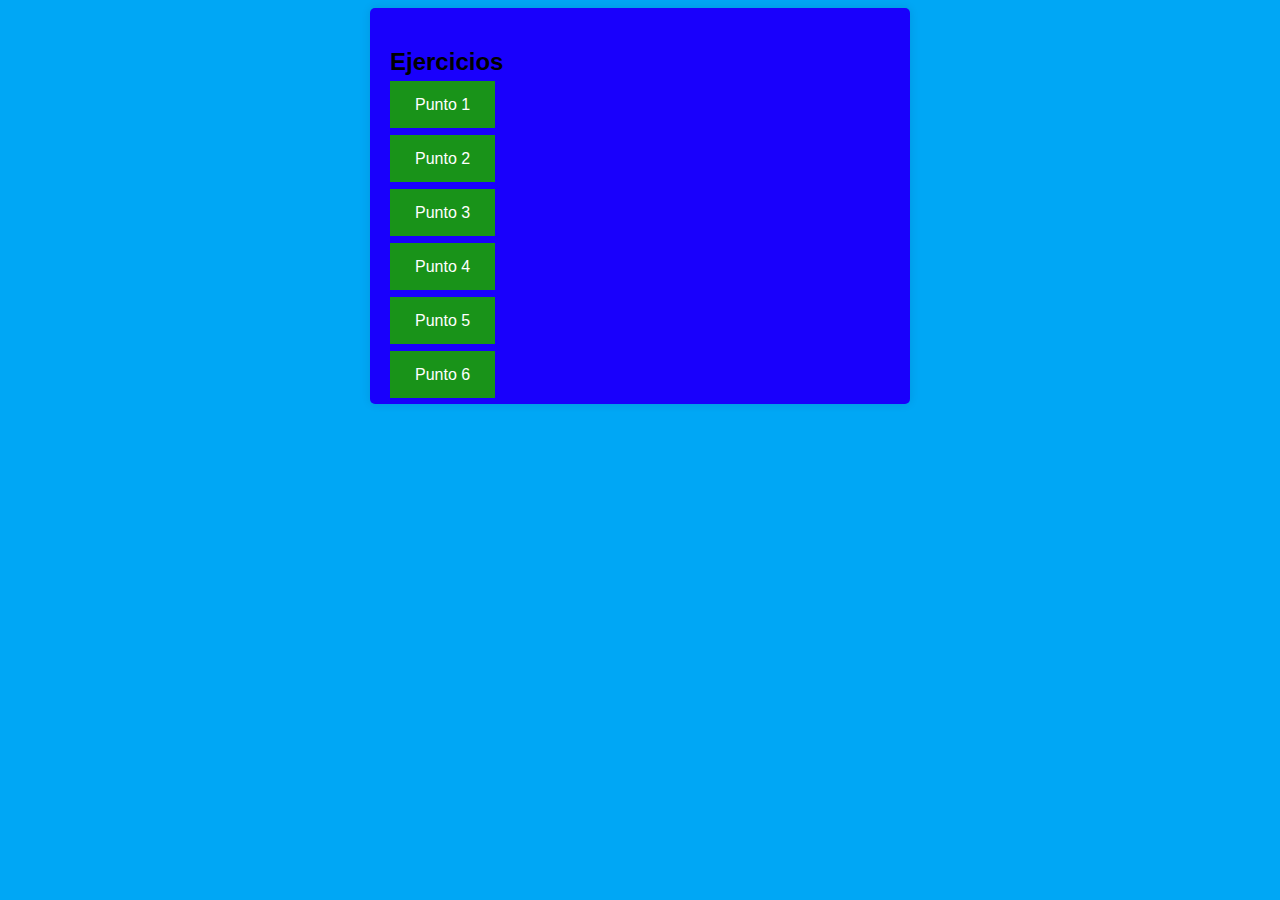
<file: index.html>
<!DOCTYPE html>
<html lang="en">

<head>
    <meta charset="UTF-8">
    <meta name="viewport" content="width=device-width, initial-scale=1.0">
    <link rel="stylesheet" href="CSS/index.css">
    <title>Index</title>
</head>

<body>
    <form>
        <h2>Ejercicios </h2>
        <a target="_blank" class="punto1" href="punto 1/punto 1.html">Punto 1</a><br><br><br>
        <a target="_blank" class="punto2" href="punto 2/punto 2.html">Punto 2</a><br><br><br>
        <a target="_blank" class="punto3" href="punto 3/punto 3.html">Punto 3</a><br><br><br>
        <a target="_blank" class="punto4" href="punto 4/punto 4.html">Punto 4</a><br><br><br>
        <a target="_blank" class="punto5" href="punto 5/punto 5.html">Punto 5</a><br><br><br>
        <a target="_blank" class="punto6" href="punto 6/punto 6.html">Punto 6</a>

    </form>

</body>

</html>
</file>
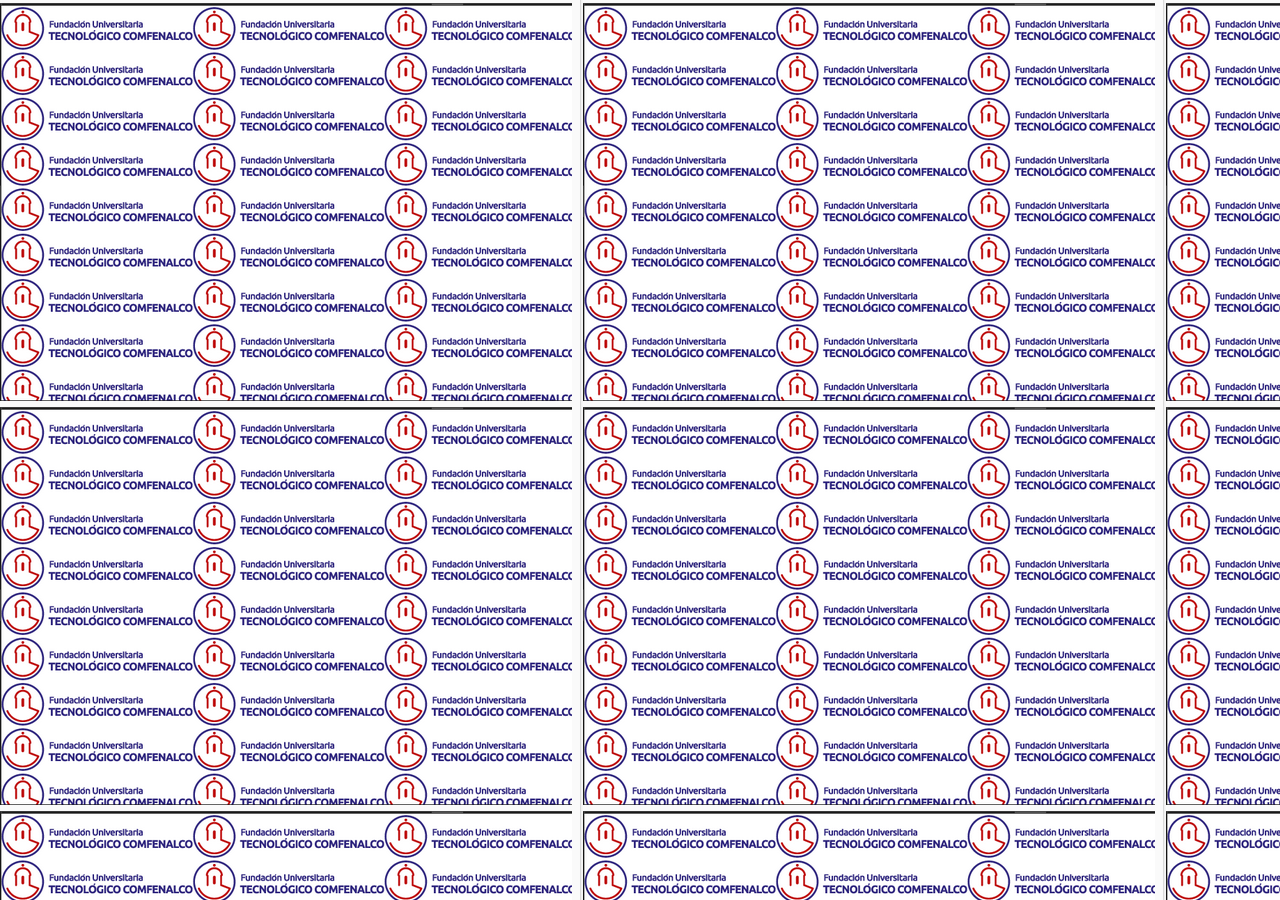
<file: punto 1/punto 1.html>
<!DOCTYPE html>
<html lang="en">
<head>
    <meta charset="UTF-8">
    <meta name="viewport" content="width=device-width, initial-scale=1.0">
    <link rel="stylesheet" href="../CSS/PUNTO 1.CSS">
    <title>PUNTO 1</title>
</head>
<body>
    
</body>
</html>
</file>
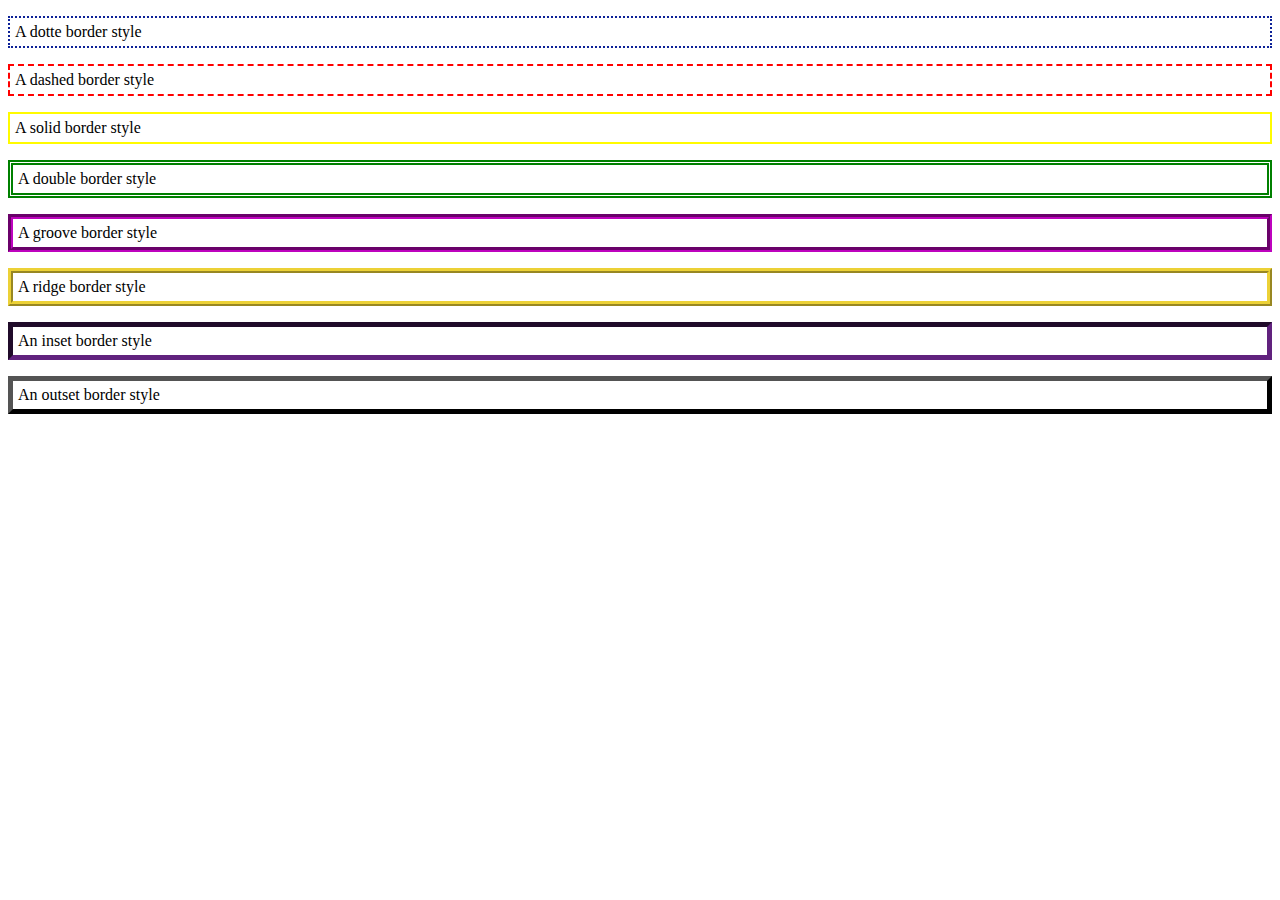
<file: punto 2/punto 2.html>
<!DOCTYPE html>
<html lang="en">

<head>
    <meta charset="UTF-8">
    <meta name="viewport" content="width=device-width, initial-scale=1.0">
    <link rel="stylesheet" href="../CSS/PUNTO 2.CSS">
    <title>PUNTO 2</title>
</head>

<body>
    <p class="dottedborder">A dotte border style</p>
    <p class="dashedborder">A dashed border style</p>
    <p class="solidborder">A solid border style</p>
    <p class="doubleborder">A double border style</p>
    <p class="grooveborder">A groove border style</p>
    <p class="ridgeborder">A ridge border style</p>
    <p class="insetborder">An inset border style</p>
    <p class="outsetborder">An outset border style</p>
</body>

</html>
</file>
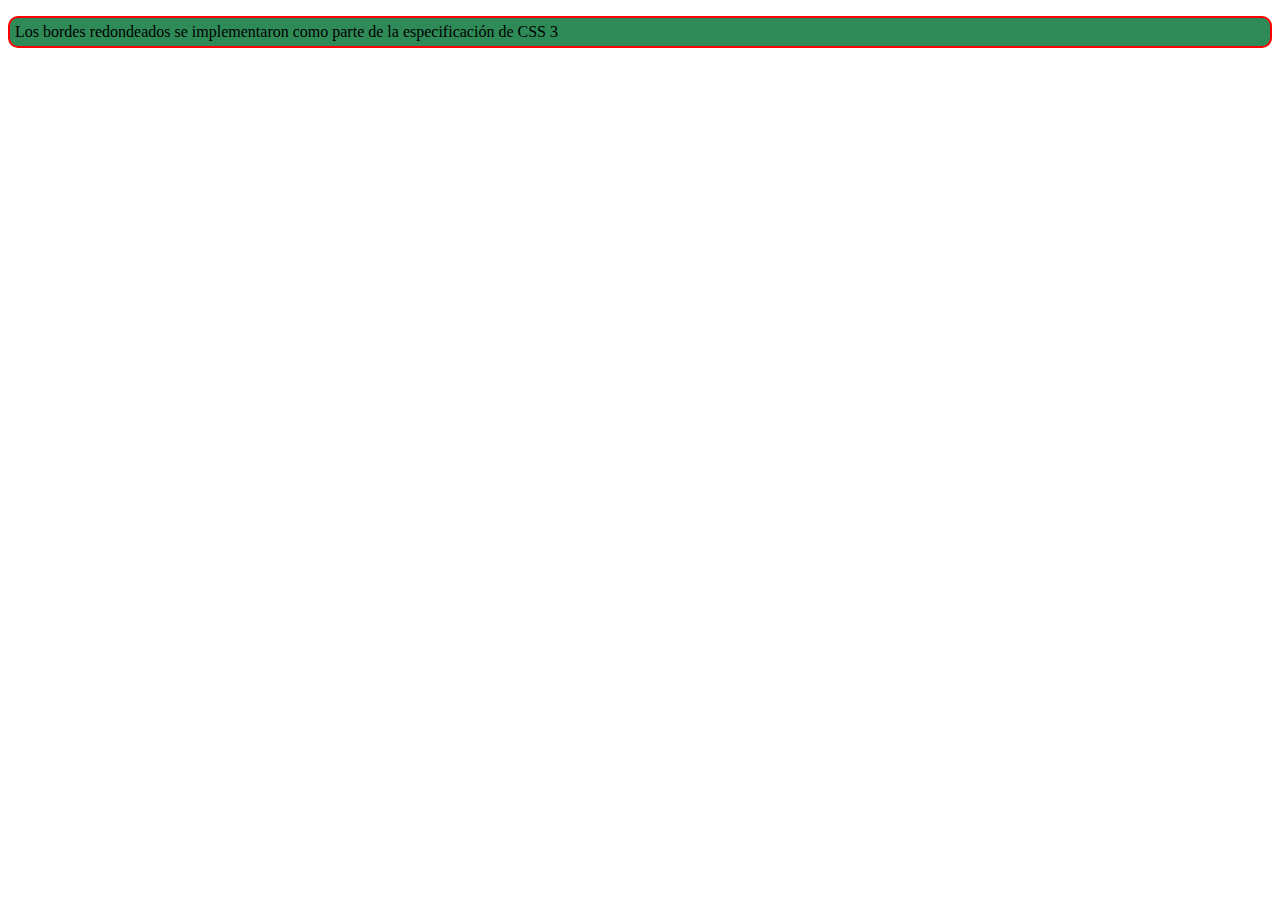
<file: punto 3/punto 3.html>
<!DOCTYPE html>
<html lang="en">
<head>
    <meta charset="UTF-8">
    <meta name="viewport" content="width=device-width, initial-scale=1.0">
    <link rel="stylesheet" href="../CSS/PUNTO 3.CSS">
    <title>PUNTO 3</title>
</head>
<body>
    <p class="borderedondeado">Los bordes redondeados se implementaron como parte de la especificación de CSS 3</p>
</body>
</html>
</file>
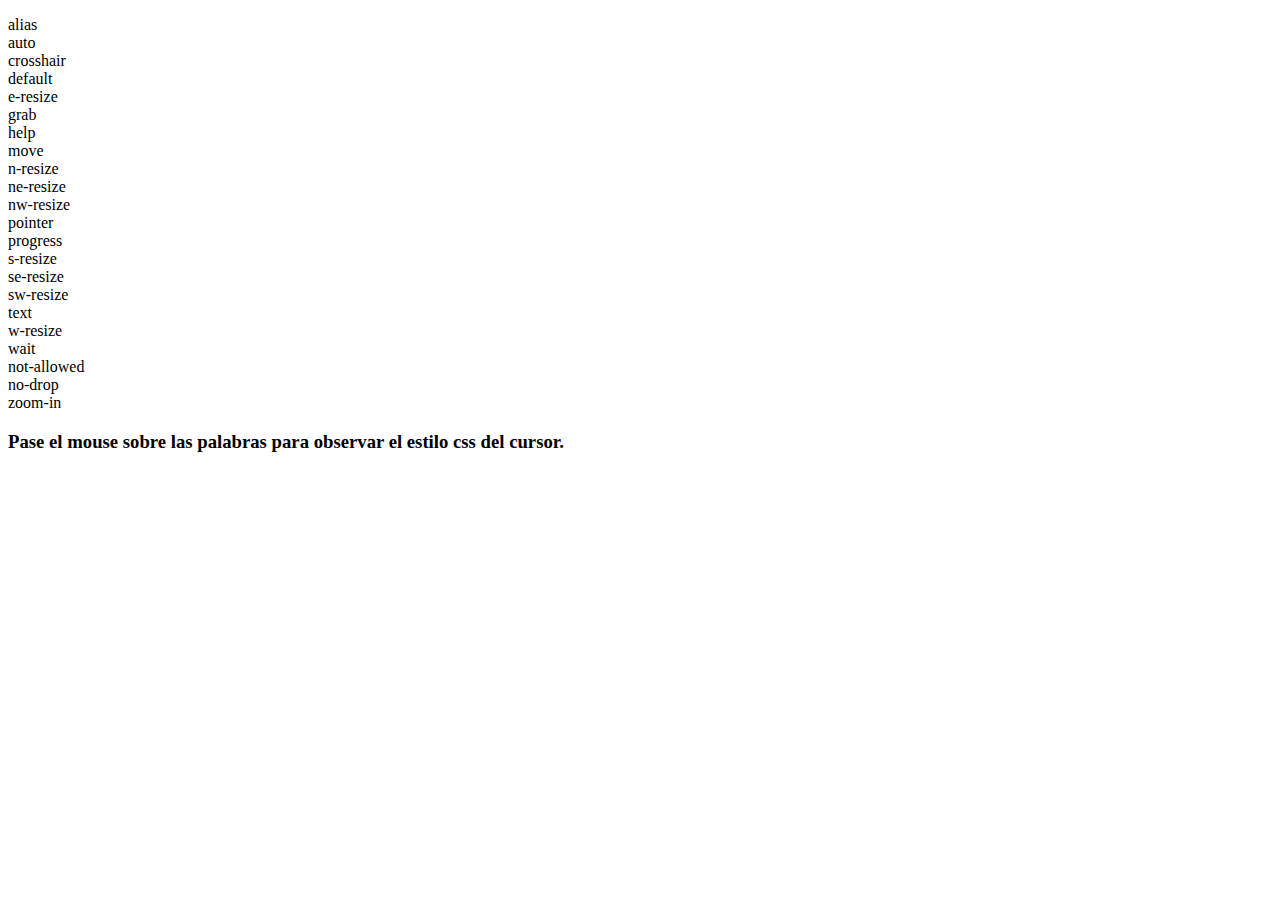
<file: punto 4/punto 4.html>
<!DOCTYPE html>
<html lang="en">
<head>
    <meta charset="UTF-8">
    <meta name="viewport" content="width=device-width, initial-scale=1.0">
    <link rel="stylesheet" href="../CSS/PUNTO 4.CSS">
    <title>PUNTO 4</title>
</head>
<body>
    <p>
        <span class="alias">alias</span><br>
        <span class="auto">auto</span> <br>
        <span class="crosshair">crosshair</span> <br>
        <span class="default">default</span> <br>
        <span class="e-resize">e-resize</span> <br>
        <span class="grab">grab</span> <br>
        <span class="help">help</span> <br>
        <span class="move">move</span> <br>
        <span class="n-resize">n-resize</span> <br>
        <span class="ne-resize">ne-resize</span> <br>
        <span class="nw-resize">nw-resize</span> <br>
        <span class="pointer">pointer</span> <br>
        <span class="progress">progress</span> <br>
        <span class="s-resize">s-resize</span> <br>
        <span class="se-resize">se-resize</span> <br>
        <span class="sw-resize">sw-resize</span> <br>
        <span class="text">text</span> <br>
        <span class="w-resize">w-resize</span> <br>
        <span class="wait">wait</span> <br>
        <span class="not-allowed">not-allowed</span> <br>
        <span class="no-drop">no-drop</span> <br>
        <span class="zoom-in">zoom-in</span>
    </p>
    <h3>Pase el mouse sobre las palabras para observar el estilo css del cursor.</H3>
</body>
</html>
</file>
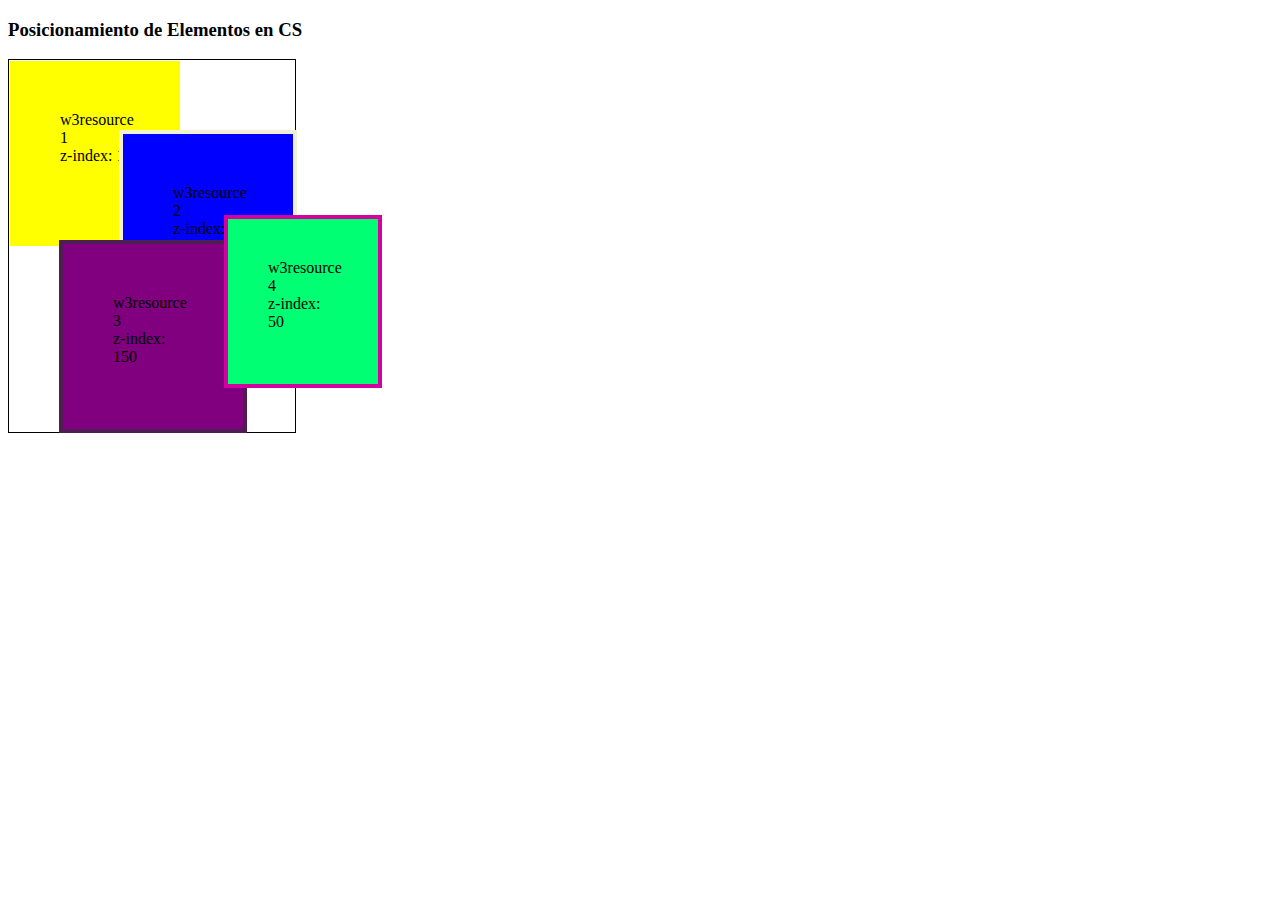
<file: punto 5/punto 5.html>
<!DOCTYPE html>
<html lang="en">
<head>
    <meta charset="UTF-8">
    <meta name="viewport" content="width=device-width, initial-scale=1.0">
    <link rel="stylesheet" href="../CSS/PUNTO 5.CSS">
    <title>PUNTO 5</title>
</head>

<body>
    

    <h3>Posicionamiento de Elementos en CS</h3>
    <div class="container">
        <div class="resource-1">w3resource 1<br>z-index: 1</div>
        <div class="resource-2">w3resource 2<br>z-index: 2</div>
        <div class="resource-3">w3resource 3<br>z-index: 150</div>
        <div class="resource-4">w3resource 4<br>z-index: 50</div>
    </div>


</body>
</html>
</file>
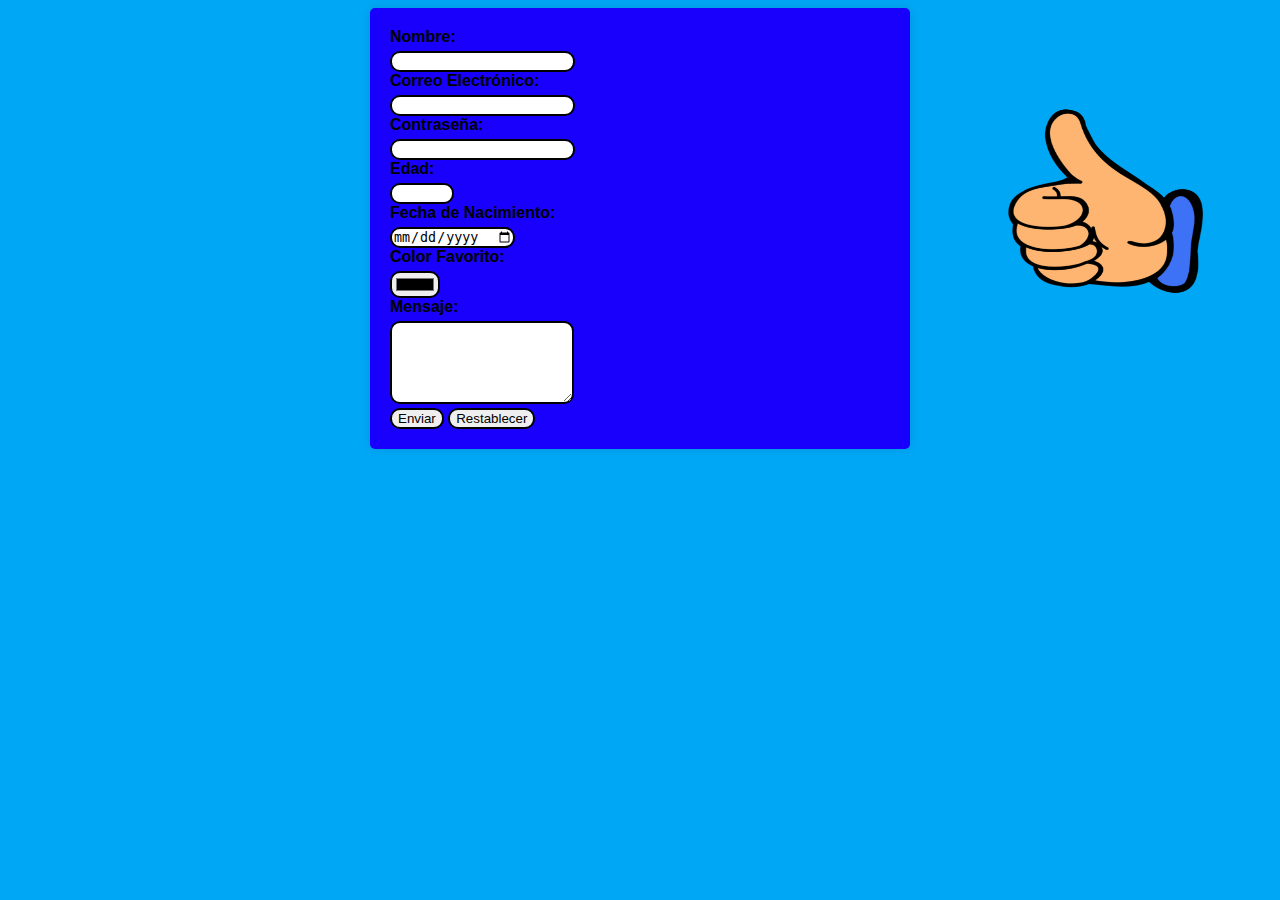
<file: punto 6/punto 6.html>
<!DOCTYPE html>
<html lang="en">
<head>
    <meta charset="UTF-8">
    <meta name="viewport" content="width=device-width, initial-scale=1.0">
    <link rel="stylesheet" href="../CSS/PUNTO 6.CSS">
    <title>punto 6</title>
</head>
<body>
    <form>
        <label for="nombre">Nombre:</label>
        <input type="text" id="nombre" name="nombre" required>

        <label for="email">Correo Electrónico:</label>
        <input type="email" id="email" name="email" required>

        <label for="password">Contraseña:</label>
        <input type="password" id="password" name="password" required>

        <label for="edad">Edad:</label>
        <input type="number" id="edad" name="edad" min="18" max="100">

        <label for="cumple">Fecha de Nacimiento:</label>
        <input type="date" id="cumple" name="cumple">

        <label for="favorite-color">Color Favorito:</label>
        <input type="color" id="colorfav" name="colorfav">

        <label for="mensaje">Mensaje:</label>
        <textarea id="Mensaje" name="mensaje" rows="5"></textarea><br>

        <input class="Enviar" type="submit" value="Enviar">
        <input class="Restablecer" type="reset" value="Restablecer">

        <img class="img" src="pngwing.com.png">
    </form>
</body>
</html>
</file>
<file: CSS/index.css>
body {
    font-family: Arial, sans-serif;
    background-color: #00a7f5;
}

form {
    max-width: 500px;
    margin: 0 auto;
    background-color: #1900fc;
    padding: 20px;
    border-radius: 5px;
    box-shadow: 0 0 10px rgba(0, 0, 0, 0.1);
}

.punto1 {
    background-color: #199319;
    color: white;
    padding: 15px 25px;
    text-decoration: none;
}

.punto2 {
    background-color: #199319;
    color: white;
    padding: 15px 25px;
    text-decoration: none;
}

.punto3 {
    background-color: #199319;
    color: white;
    padding: 15px 25px;
    text-decoration: none;
}

.punto4 {
    background-color: #199319;
    color: white;
    padding: 15px 25px;
    text-decoration: none;
}

.punto5 {
    background-color: #199319;
    color: white;
    padding: 15px 25px;
    text-decoration: none;
}

.punto6 {
    background-color: #199319;
    color: white;
    padding: 15px 25px;
    text-decoration: none;
}
</file>
<file: CSS/PUNTO 1.CSS>
body{
        background-image: url("../punto 1/tecnologico.PNG");
    }
</file>
<file: CSS/PUNTO 2.CSS>
.dottedborder {
    border: dotted 2px rgb(12, 33, 151);
    padding: 5px;
}

.dashedborder {
    border: dashed 2px rgb(255, 0, 0);
    padding: 5px;
}

.solidborder {
    border: solid 2px rgb(255, 251, 0);
    padding: 5px;
}

.doubleborder {
    border: double 5px green;
    padding: 5px;
}

.grooveborder {
    border: groove 5px rgb(190, 3, 190);
    padding: 5px;
}

.ridgeborder {
    border: ridge 5px rgb(236, 209, 54);
    padding: 5px;
}

.insetborder {
    border: inset 5px rgb(97, 34, 126);
    padding: 5px;
}

.outsetborder {
    border: outset 5px rgb(0, 0, 0);
    padding: 5px;
}
</file>
<file: CSS/PUNTO 3.CSS>
.borderedondeado {
    border-radius: 10px;
    padding: 5px;
    background-color: seagreen;
    border: 2px solid red;
}
</file>
<file: CSS/PUNTO 4.CSS>
.SPAN {
    cursor: pointer;
    padding: 5px;
}

.alias {
    cursor: alias;
}

.auto {
    cursor: auto;
}

.crosshair {
    cursor: crosshair;
}

.default {
    cursor: default;
}

.e-resize {
    cursor: e-resize;
}

.grab {
    cursor: grab;
}

.help {
    cursor: help;
}

.move {
    cursor: move;
}

.n-resize {
    cursor: n-resize;
}

.ne-resize {
    cursor: ne-resize;
}

.nw-resize {
    cursor: nw-resize;
}

.pointer {
    cursor: pointer;
}

.progress {
    cursor: progress;
}

.s-resize {
    cursor: s-resize;
}

.se-resize {
    cursor: se-resize;
}

.sw-resize {
    cursor: sw-resize;
}

.text {
    cursor: text;
}

.w-resize {
    cursor: w-resize;
}

.wait {
    cursor: wait;
}

.not-allowed {
    cursor: not-allowed;
}

.no-drop {
    cursor: no-drop;
}

.zoom-in {
    cursor: zoom-in;
}
</file>
<file: CSS/PUNTO 5.CSS>
.container {
    position: relative;
    width: 286px;
    height: 372px;
    border: 1px solid black;
}

.resource-1 {
    position: absolute;
    padding: 50px;
    width: 70px;
    height: 85px;
    background-color: yellow;
    left: 1px;
    top: 1px;
    z-index: 10;
}

.resource-2 {
    position: absolute;
    padding: 50px;
    width: 70px;
    height: 85px;
    background-color: blue;
    left: 110px;
    top: 70px;
    z-index: 100;
    border: solid 4px rgb(239, 240, 212);
}

.resource-3 {
    position: absolute;
    padding: 50px;
    width: 80px;
    height: 85px;
    background-color: purple;
    left: 50px;
    top: 180px;
    z-index: 150;
    border: solid 4px rgb(77, 29, 83);
}

.resource-4 {
    position: relative;
    padding: 40px;
    width: 70px;
    height: 85px;
    background-color: rgb(0, 255, 115);
    left: 215px;
    top: 155px;
    z-index: 250;
    border: solid 4px rgb(212, 0, 159);
}
</file>
<file: CSS/PUNTO 6.CSS>
body {
    font-family: Arial, sans-serif;
    background-color: #00a7f5;
}

form {
    max-width: 500px;
    margin: 0 auto;
    background-color: #1900fc;
    padding: 20px;
    border-radius: 5px;
    box-shadow: 0 0 10px rgba(0, 0, 0, 0.1);
}

label {
    display: block;
    margin-bottom: 5px;
    font-weight: bold;
}
input, textarea{
    border: solid 2px rgb(0, 0, 0);
    border-radius: 10px;
}

.Enviar, .Restablecer{
    cursor: pointer;
}
.img{
    position: absolute;
    width: 210px;
    height: 205px;
    left: 1000px;
    top: 100px;
}
</file>
